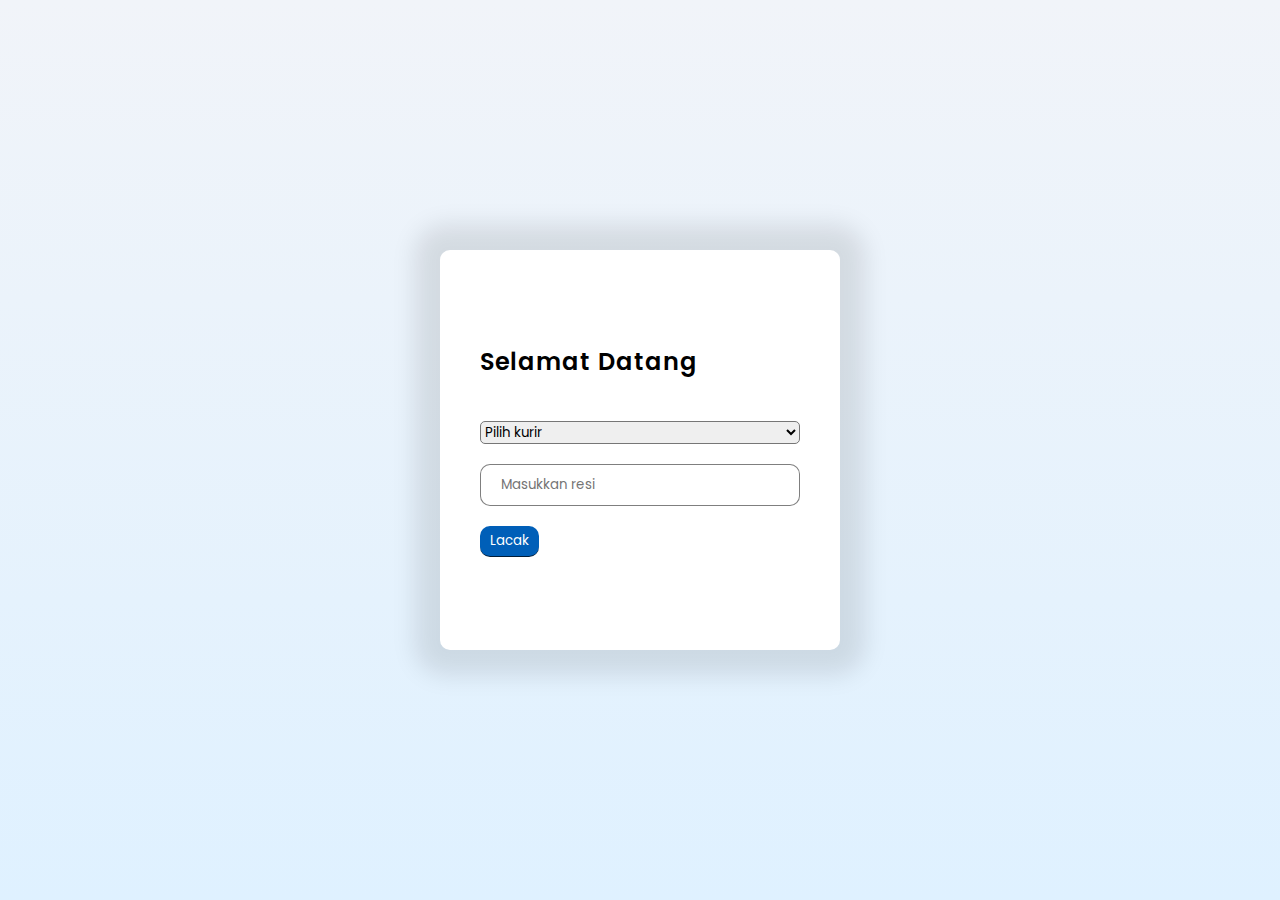
<file: index.html>
<!DOCTYPE html>
<html lang="en">
<head>
  <meta charset="UTF-8">
  <meta http-equiv="X-UA-Compatible" content="IE=edge">
  <meta name="viewport" content="width=device-width, initial-scale=1.0">
  <title>Air waybill Checker | Cek Resi</title>
  <link rel="stylesheet" href="style.css">
</head>
<body>
  <section>
    <div class="box">
      <div class="container">
        <div class="form">
          <h2>Selamat Datang</h2>
          <form action="" method="post">
            <div class="inputBox">
              <div class="inputKurir">
                <select name="inputKurir" id="inputKurir">
                  <option value="unselected" selected>Pilih kurir</option>
                  <option value="jne">JNE Express</option>
                  <option value="pos">POS Indonesia</option>
                  <option value="jnt">J&T Express Indonesia</option>
                  <option value="sicepat">SiCepat</option>
                  <option value="tiki">TIKI</option>
                  <option value="anteraja">AnterAja</option>
                  <option value="wahana">Wahana</option>
                  <option value="ninja">Ninja Express</option>
                  <option value="lion">Lion Parcel</option>
                  <option value="jet">JET Express</option>
                  <option value="spx">Shopee Express</option>
                </select>
              </div>
            </div>
            <div class="inputBox">
              <div class="inputResi">
                <input type="text" name="inputResi" id="inputResi" placeholder="Masukkan resi" required>
              </div>
            </div>
            <div class="inputBox">
              <button type="submit">
                <a id="submitButton">Lacak</a>
              </button>
            </div>
          </form>
        </div>
      </div>
    </div>
  </section>
  <!-- <div class="container">
    <div class="input-kurir">
      <label for="inputKurir">Kurir :</label>
      <select name="inputKurir" id="inputKurir" required>
        <option value="jne">JNE Express</option>
        <option value="pos">POS Indonesia</option>
        <option value="jnt">J&T Express Indonesia</option>
        <option value="sicepat">SiCepat</option>
        <option value="tiki">TIKI</option>
        <option value="anteraja">AnterAja</option>
        <option value="wahana">Wahana</option>
        <option value="ninja">Ninja Express</option>
        <option value="lion">Lion Parcel</option>
        <option value="jet">JET Express</option>
        <option value="spx">Shopee Express</option>
      </select>
    </div>
    <br>
    <div class="input-resi">
      <label for="inputResi">Resi :</label>
      <input type="text" name="inputResi" id="inputResi" required>
      <br>
    </div>
    <a id="submitButton">
      <button type="submit">Kirim</button>
    </a>
  </div>

  <div class="content"></div> -->

  <script src="script.js"></script>
</body>
</html>
</file>
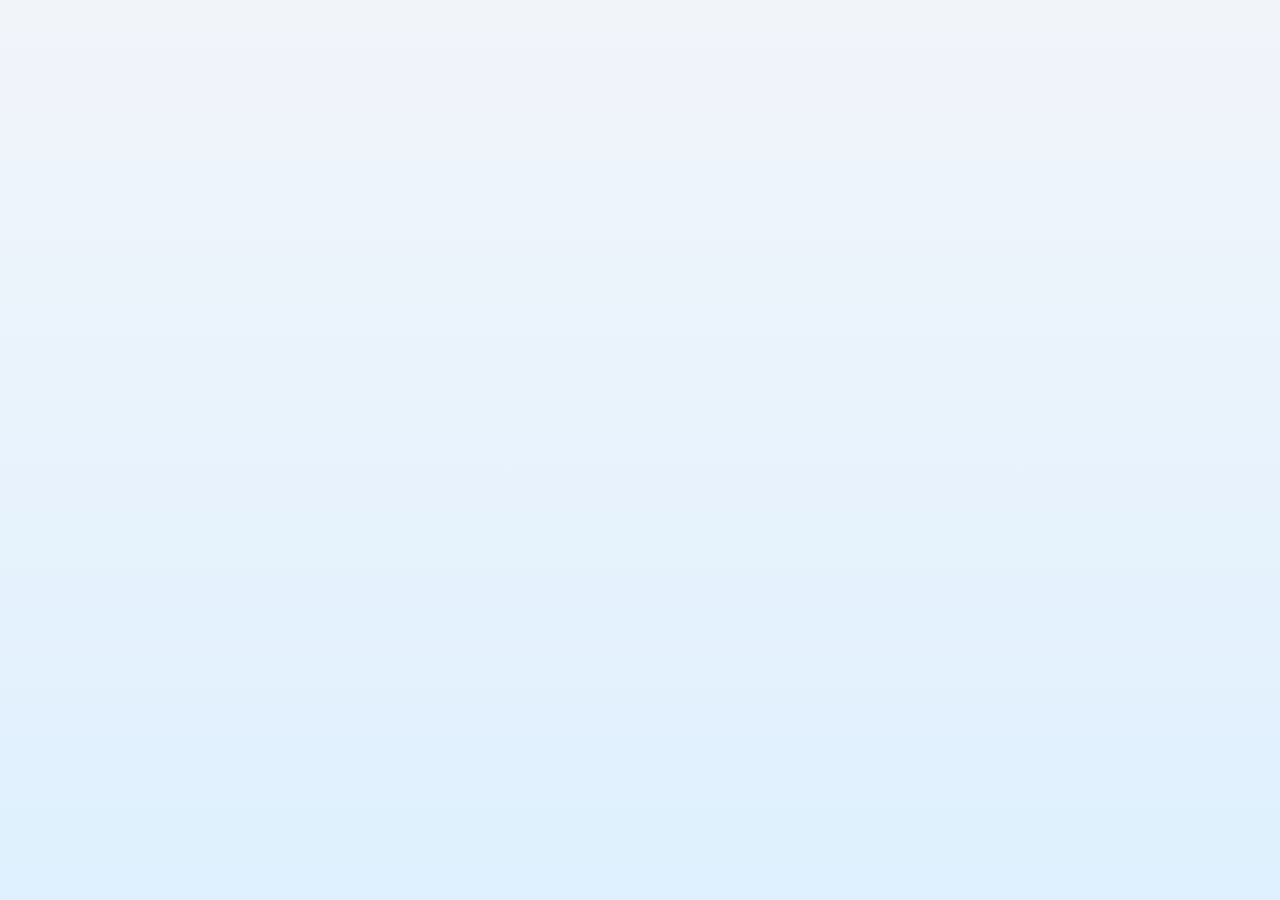
<file: result.html>
<!DOCTYPE html>
<html lang="en">
<head>
  <meta charset="UTF-8">
  <meta http-equiv="X-UA-Compatible" content="IE=edge">
  <meta name="viewport" content="width=device-width, initial-scale=1.0">
  <title>Airwaybill Checker | Cek Resi</title>
  <link rel="stylesheet" href="style.css">
</head>
<body>
  <section>
    <div class="box">
      <div class="container-result">
        
      </div>
    </div>
  </section>
  <script src="script.js"></script>
</body>
</html>
</file>
<file: style.css>
@import url('https://fonts.googleapis.com/css2?family=Poppins:wght@100;200;300;400;500;600;700;800;900&display=swap');
* {
  margin: 0;
  padding: 0;
  box-sizing: border-box;
  font-family: 'Poppins', sans-serif;
}

body {
  overflow: hidden;
}

section {
  display: flex;
  justify-content: center;
  align-items: center;
  min-height: 100vh;
  background: linear-gradient(to bottom, #f1f4f9, #dff1ff);
}

.box {
  position: relative;
}

.container {
  position: relative;
  width: 400px;
  min-height: 400px;
  background-color: white;
  border-radius: 10px;
  display: flex;
  justify-content: center;
  align-items: center;
  box-shadow: 0 0 25px 25px rgba(0, 0, 0, .1);
}

.form {
  position: relative;
  width: 100%;
  height: 100%;
  padding: 40px;
}

.form h2 {
  position: relative;
  font-size: 24px;
  font-weight: 600;
  letter-spacing: 1px;
  margin-bottom: 40px;
  margin-left: auto;
  margin-right: auto;
}

.form h2::before {
  content: '';
  position: absolute;
  left: 0;
  bottom: -10px;
  width: 80px;
  height: 4px;
  background-color: white;
}

.inputBox {
  width: 100%;
  margin-top: 20px;
}

.form .inputBox input {
  width: 100%;
  /* border: none;
  outline: none; */
  padding: 10px 20px;
  border-radius: 10px;
  border: 1px solid rgba(0, 0, 0, .5);
}

input#inputResi:focus {
  outline: none !important;
  background-color: #d1e4f5;
}

.form .inputBox select {
  border-radius: 5px;
  width: 100%;
}

button {
  padding: 5px 10px;
  color: white;
  background-color: rgb(0, 95, 184);
  border: none;
  border-bottom: 0.5px solid rgba(0, 0, 0, .7);
  border-radius: 10px;
  cursor: pointer;
  transition: all 0.5s;
  font-family: 'Segoe UI', 'Poppins', sans-serif;
}

button:hover {
  background: rgb(1, 71, 137);
}

@media screen and (max-width: 576px) {
  .container {
    transform: scale(0.79);
  }
}
</file>
